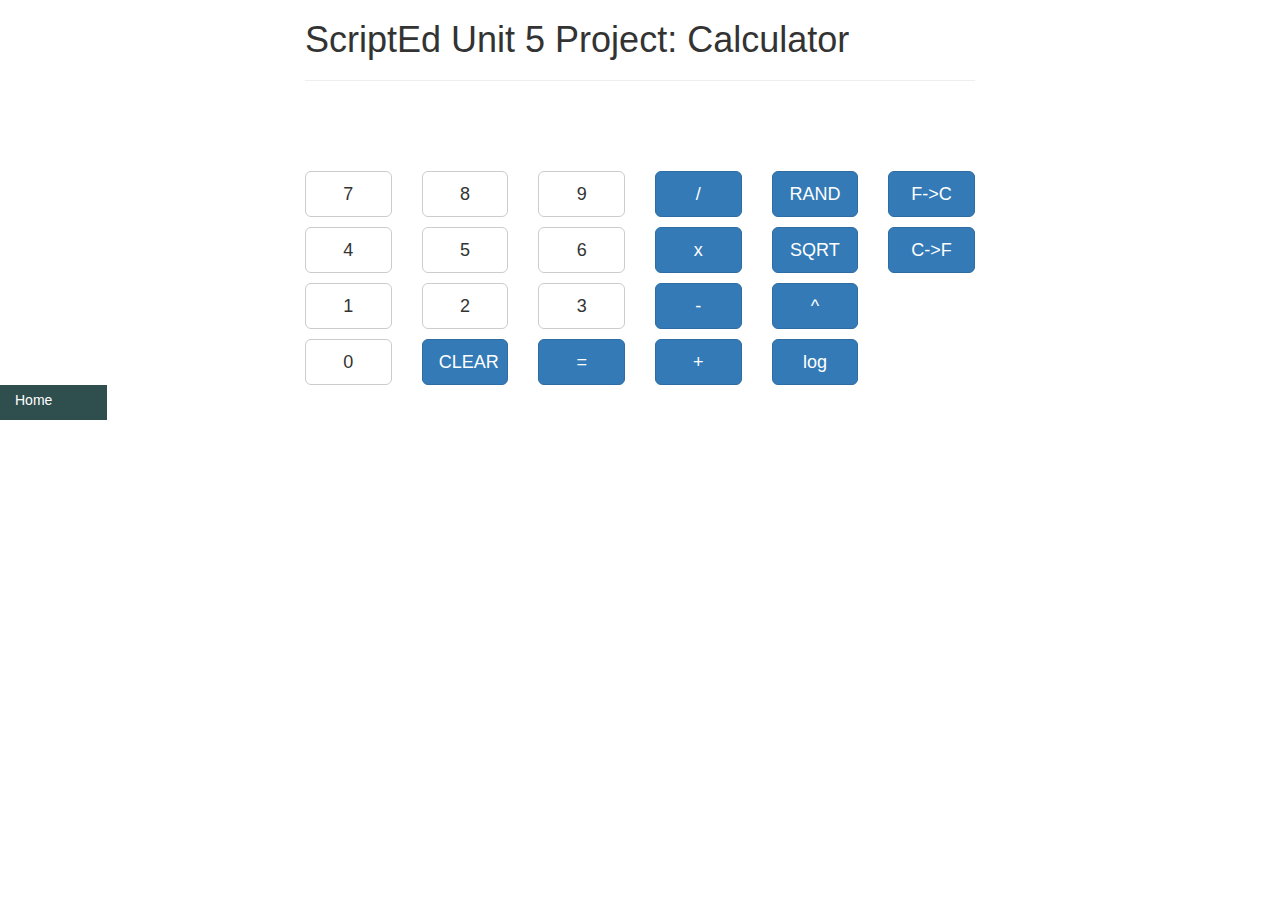
<file: calculator/index.html>
<!DOCTYPE html>
<html>
<head>
	<link href="https://maxcdn.bootstrapcdn.com/bootstrap/3.2.0/css/bootstrap.min.css" rel="stylesheet" type="text/css" />
	<link href="css/calculator.css" rel="stylesheet" type="text/css" />
	<script src="https://code.jquery.com/jquery-1.9.1.min.js"></script>
	<script src="js/guts.js"></script>
	<script src="js/calculator.js"></script>
	<title>ScriptEd Unit 5 Project: Calculator</title>
</head>
<body>
	<div class="container">
		
		<h1>ScriptEd Unit 5 Project: Calculator</h1>
		<hr/>
			<div id="question" class="text-center">
			
		</div>
		<div id="answer" class="text-center">
			
		</div>
		<br >
		<br >
		<div class="row">
			<div class="col-md-12">
				<div class="row calc-row">	
					<div class="col-md-2">
						<button type="button" class="btn btn-default btn-block btn-lg calc-btn">7</button>
					</div>
					<div class="col-md-2">
						<button type="button" class="btn btn-default btn-block btn-lg calc-btn">8</button>
					</div>
					<div class="col-md-2">
						<button type="button" class="btn btn-default btn-block btn-lg calc-btn">9</button>
					</div>
					<div class="col-md-2">
						<button type="button" class="btn btn-primary btn-block btn-lg calc-btn">/</button>
					</div>
					<div class="col-md-2">
						<button type="button" class="btn btn-primary btn-block btn-lg calc-btn">RAND</button>
					</div>
					<div class="col-md-2">
						<button type="button" class="btn btn-primary btn-block btn-lg calc-btn">F->C</button>
					</div>
				</div>
				<div class="row calc-row">	
					<div class="col-md-2">
						<button type="button" class="btn btn-default btn-block btn-lg calc-btn">4</button>
					</div>
					<div class="col-md-2">
						<button type="button" class="btn btn-default btn-block btn-lg calc-btn">5</button>
					</div>
					<div class="col-md-2">
						<button type="button" class="btn btn-default btn-block btn-lg calc-btn">6</button>
					</div>
					<div class="col-md-2">
						<button type="button" class="btn btn-primary btn-block btn-lg calc-btn">x</button>
					</div>
					<div class="col-md-2">
						<button type="button" class="btn btn-primary btn-block btn-lg calc-btn">SQRT</button>
					</div>
					<div class="col-md-2">
						<button type="button" class="btn btn-primary btn-block btn-lg calc-btn">C->F</button>
					</div>
				</div>
				<div class="row calc-row">	
					<div class="col-md-2">
						<button type="button" class="btn btn-default btn-block btn-lg calc-btn">1</button>
					</div>
					<div class="col-md-2">
						<button type="button" class="btn btn-default btn-block btn-lg calc-btn">2</button>
					</div>
					<div class="col-md-2">
						<button type="button" class="btn btn-default btn-block btn-lg calc-btn">3</button>
					</div>
					<div class="col-md-2">
						<button type="button" class="btn btn-primary btn-block btn-lg calc-btn">-</button>
					</div>
					<div class="col-md-2">
						<button type="button" class="btn btn-primary btn-block btn-lg calc-btn">^</button>
					</div>
				</div>
				<div class="row calc-row">	
					<div class="col-md-2">
						<button type="button" class="btn btn-default btn-block btn-lg calc-btn">0</button>
					</div>
					<div class="col-md-2">
						<button type="button" class="btn btn-primary btn-block btn-lg calc-btn">CLEAR</button>
					</div>
					<div class="col-md-2">
						<button type="button" class="btn btn-primary btn-block btn-lg calc-btn">=</button>
					</div>
					<div class="col-md-2">
						<button type="button" class="btn btn-primary btn-block btn-lg calc-btn">+</button>
					</div>
					<div class="col-md-2">
						<button type="button" class="btn btn-primary btn-block btn-lg calc-btn">log</button>
					</div>
				</div>
			</div>
		</div>
	</div>
	<a href="../"><div class="col-sm-1 pull-left pick"><p>Home</p></div></a>
</body>
</html>
</file>
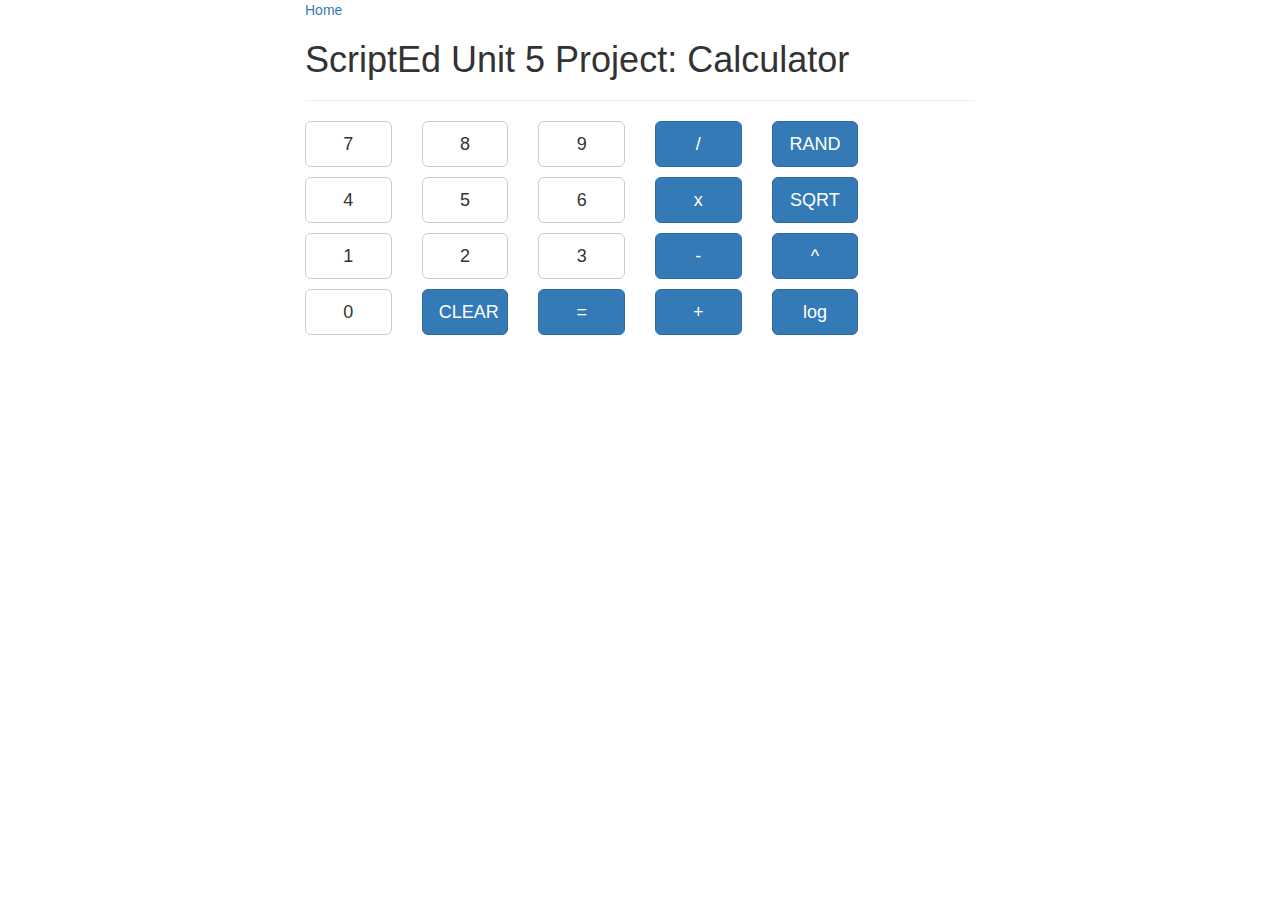
<file: calculator/calculator.html>
<html>
<head>
	<link href="https://maxcdn.bootstrapcdn.com/bootstrap/3.2.0/css/bootstrap.min.css" rel="stylesheet" type="text/css" />
	<link href="css/calculator.css" rel="stylesheet" type="text/css" />
	<script src="https://code.jquery.com/jquery-1.9.1.min.js"></script>
	<script src="js/guts.js"></script>
	<script src="js/calculator.js"></script>
	<title>ScriptEd Unit 5 Project: Calculator</title>
</head>
<body>

	<div class="container"><a href="../">Home</a>
		<h1>ScriptEd Unit 5 Project: Calculator</h1>
		<hr/>
		<div class="row">
			<div class="col-md-12">
				<div class="row calc-row">	
					<div class="col-md-2">
						<button type="button" class="btn btn-default btn-block btn-lg calc-btn">7</button>
					</div>
					<div class="col-md-2">
						<button type="button" class="btn btn-default btn-block btn-lg calc-btn">8</button>
					</div>
					<div class="col-md-2">
						<button type="button" class="btn btn-default btn-block btn-lg calc-btn">9</button>
					</div>
					<div class="col-md-2">
						<button type="button" class="btn btn-primary btn-block btn-lg calc-btn">/</button>
					</div>
					<div class="col-md-2">
						<button type="button" class="btn btn-primary btn-block btn-lg calc-btn">RAND</button>
					</div>
				</div>
				<div class="row calc-row">	
					<div class="col-md-2">
						<button type="button" class="btn btn-default btn-block btn-lg calc-btn">4</button>
					</div>
					<div class="col-md-2">
						<button type="button" class="btn btn-default btn-block btn-lg calc-btn">5</button>
					</div>
					<div class="col-md-2">
						<button type="button" class="btn btn-default btn-block btn-lg calc-btn">6</button>
					</div>
					<div class="col-md-2">
						<button type="button" class="btn btn-primary btn-block btn-lg calc-btn">x</button>
					</div>
					<div class="col-md-2">
						<button type="button" class="btn btn-primary btn-block btn-lg calc-btn">SQRT</button>
					</div>
				</div>
				<div class="row calc-row">	
					<div class="col-md-2">
						<button type="button" class="btn btn-default btn-block btn-lg calc-btn">1</button>
					</div>
					<div class="col-md-2">
						<button type="button" class="btn btn-default btn-block btn-lg calc-btn">2</button>
					</div>
					<div class="col-md-2">
						<button type="button" class="btn btn-default btn-block btn-lg calc-btn">3</button>
					</div>
					<div class="col-md-2">
						<button type="button" class="btn btn-primary btn-block btn-lg calc-btn">-</button>
					</div>
					<div class="col-md-2">
						<button type="button" class="btn btn-primary btn-block btn-lg calc-btn">^</button>
					</div>
				</div>
				<div class="row calc-row">	
					<div class="col-md-2">
						<button type="button" class="btn btn-default btn-block btn-lg calc-btn">0</button>
					</div>
					<div class="col-md-2">
						<button type="button" class="btn btn-primary btn-block btn-lg calc-btn">CLEAR</button>
					</div>
					<div class="col-md-2">
						<button type="button" class="btn btn-primary btn-block btn-lg calc-btn">=</button>
					</div>
					<div class="col-md-2">
						<button type="button" class="btn btn-primary btn-block btn-lg calc-btn">+</button>
					</div>
					<div class="col-md-2">
						<button type="button" class="btn btn-primary btn-block btn-lg calc-btn">log</button>
					</div>
				</div>
			</div>
		</div>
		<div id="question" class="text-center">
			
		</div>
		<div id="answer" class="text-center">
			
		</div>
	</div>
</body>
</html>
</file>
<file: calculator/css/calculator.css>
.calc-row:not(:last-child)
{
	margin-bottom: 10px;
}

#question
{
	margin-top: 50px;
	font-size: 60px;
}

#answer
{
	margin-top: 30px;
	font-size: 60px;
}

.container
{
	max-width: 700px;
}

.pick {
	padding-top: 5px;
	padding-right: 5px;
	color: white;
	background-color: #2F4F4F;
}
</file>
